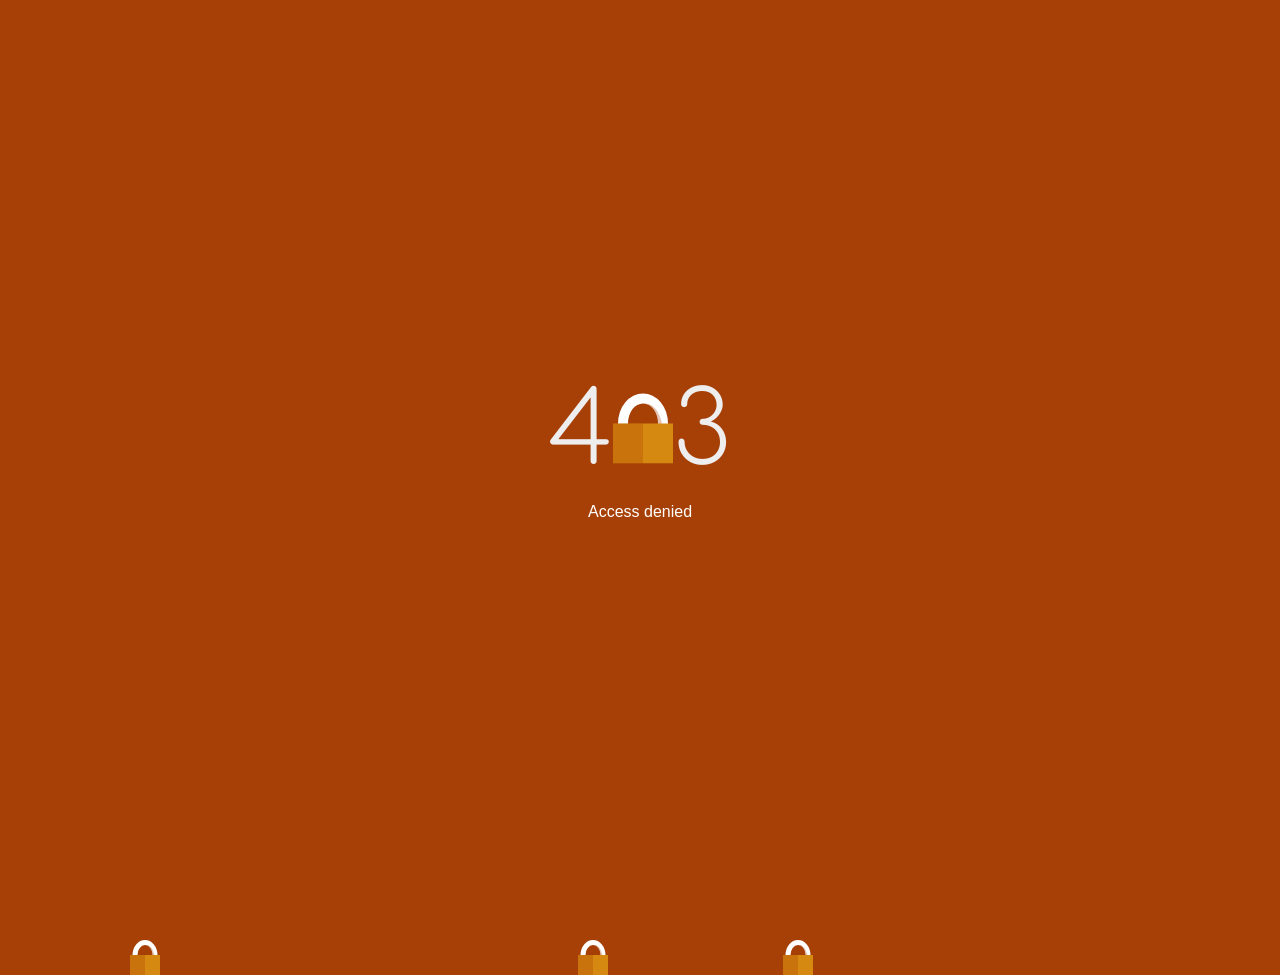
<file: css/index.html>
<!DOCTYPE html>
<html lang="en" >
<head>
  <meta charset="UTF-8">
  <title>403 Forbidden</title>
	
</head>
<style>
@import url("https://fonts.googleapis.com/css?family=Comfortaa");
* {
  box-sizing: border-box;
}

body,
html {
  margin: 0;
  padding: 0;
  height: 100%;
  overflow: hidden;
}

body {
  background-color: #a74006;
  font-family: sans-serif;
}

.container {
  z-index: 1;
  position: absolute;
  top: 50%;
  left: 50%;
  transform: translate(-50%, -50%);
  text-align: center;
  padding: 10px;
  min-width: 300px;
}
.container div {
  display: inline-block;
}
.container .lock {
  opacity: 1;
}
.container h1 {
  font-family: "Comfortaa", cursive;
  font-size: 100px;
  text-align: center;
  color: #eee;
  font-weight: 100;
  margin: 0;
}
.container p {
  color: #fff;
}

.lock {
  transition: 0.5s ease;
  position: relative;
  overflow: hidden;
  opacity: 0;
}
.lock.generated {
  transform: scale(0.5);
  position: absolute;
  -webkit-animation: 2s move linear;
          animation: 2s move linear;
  -webkit-animation-fill-mode: forwards;
          animation-fill-mode: forwards;
}
.lock ::after {
  content: "";
  background: #a74006;
  opacity: 0.3;
  display: block;
  position: absolute;
  height: 100%;
  width: 50%;
  top: 0;
  left: 0;
}
.lock .bottom {
  background: #D68910;
  height: 40px;
  width: 60px;
  display: block;
  position: relative;
  margin: 0 auto;
}
.lock .top {
  height: 60px;
  width: 50px;
  border-radius: 50%;
  border: 10px solid #fff;
  display: block;
  position: relative;
  top: 30px;
  margin: 0 auto;
}
.lock .top::after {
  padding: 10px;
  border-radius: 50%;
}

@-webkit-keyframes move {
  to {
    top: 100%;
  }
}

@keyframes move {
  to {
    top: 100%;
  }
}
@media (max-width: 420px) {
  .container {
    transform: translate(-50%, -50%) scale(0.8);
  }

  .lock.generated {
    transform: scale(0.3);
  }
}
</style>
<body>
<!-- partial:index.partial.html -->
<div class="container">
  <h1>4<div class="lock"><div class="top"></div><div class="bottom"></div>
    </div>3</h1><p>Access denied</p>
</div>
<!-- partial -->
  <script>
  const interval = 500;

function generateLocks() {
	  const lock = document.createElement('div'),
			position = generatePosition();
	  lock.innerHTML = '<div class="top"></div><div class="bottom"></div>';
	  lock.style.top = position[0];
	  lock.style.left = position[1];
	  lock.classList = 'lock'// generated';
	  document.body.appendChild(lock);
	  setTimeout(()=>{
		lock.style.opacity = '1';
		lock.classList.add('generated');
	  },100);
	  setTimeout(()=>{
		lock.parentElement.removeChild(lock);
	  }, 2000);
	}
	function generatePosition() {
	  const x = Math.round((Math.random() * 100) - 10) + '%';
	  const y = Math.round(Math.random() * 100) + '%';
	  return [x,y];
	}
	setInterval(generateLocks,interval);
	generateLocks();
  </script>

</body>
</html>
</file>
